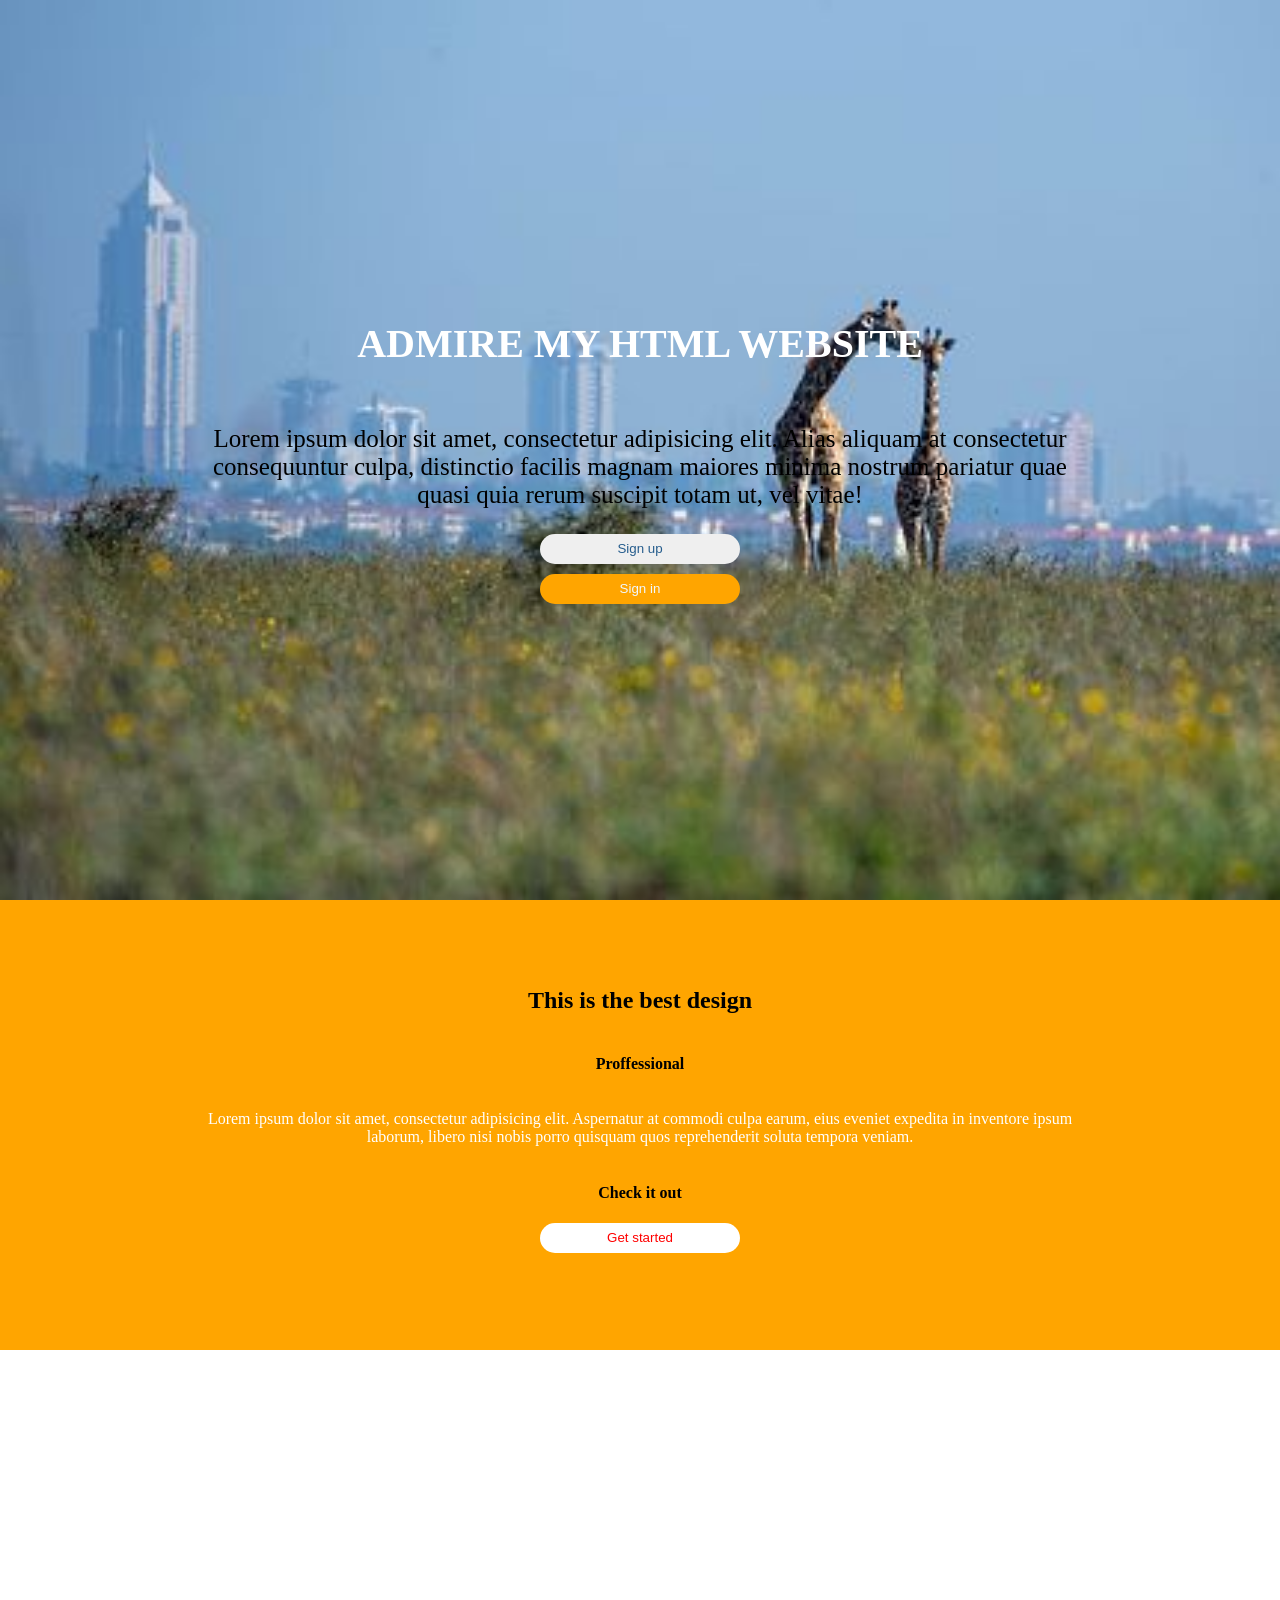
<file: index.html>
<!DOCTYPE html>
<html lang="en">
<head>
    <meta charset="UTF-8">
    <title>HOME</title>
    <link rel="stylesheet" href="./static/css/styles.css">
</head>
<body>
<!--Start of the banner section-->
<section class="banner-section">
    <div class="banner-container">
        <h1>ADMIRE MY HTML WEBSITE</h1>
        <p>Lorem ipsum dolor sit amet, consectetur adipisicing elit. Alias aliquam at consectetur consequuntur culpa, distinctio facilis
            magnam maiores minima nostrum pariatur quae quasi quia rerum suscipit totam ut, vel vitae!</p>
        <button class="btn-signup">Sign up</button>
        <button class="btn-signin">Sign in</button>
    </div>
</section>
<!--End of the banner section-->
<!--Start of about section-->
<section class="about-section">
    <div class="about-container">
        <div class="top-about-container">
          <h2>This is the best design</h2> 
            <h4>Proffessional</h4>
            <p>Lorem ipsum dolor sit amet, consectetur adipisicing elit. Aspernatur at commodi culpa earum, eius eveniet expedita in inventore ipsum laborum,
                libero nisi nobis porro quisquam quos reprehenderit soluta tempora veniam.</p>
            <h4>Check it out</h4>
            <button class="top-about-button">Get started</button>
        </div>
        <div class="bottom-about-container"></div>
    </div>
</section>
<!--End of about section-->
<section></section>
<section></section>
<section></section>
</body>
</html>
</file>
<file: static/css/styles.css>
body{
    margin: unset;
}
.banner-section{
    background-size: cover;
    background-image: url("../images/img 15.jpg");
    background-repeat: no-repeat;
    height: 100vh;
}
.banner-container{
    height: 100vh;
    display: flex;
    justify-content: center;
    align-items:center;
    flex-direction: column;
    padding-left: 15%;
    padding-right: 15%;
}
.banner-container h1{
    color: white;
    font-size: 40px;
}
.banner-container p{
    color: black;
    text-align: center;
    font-size: 25px;
}
.btn-signup{
    width: 200px;
    height: 30px;
    border: unset;
    border-radius: 100px;
    color: #265d8d;
    cursor: pointer;
    margin-bottom: 10px;
}
.btn-signin{
    width: 200px;
    height: 30px;
    border: unset;
    border-radius: 100px;
    background-color: orange;
    color: aliceblue;
    cursor: pointer;
    margin-bottom: 10px;
}
.about-section ,.about-container{
    height: 100vh;
}
.top-about-container{
    background-color: orange;
    height: 50vh;
    display: flex;
    justify-content: center;
    align-items: center;
    flex-direction: column;
    padding-right: 15%;
    padding-left: 15%;
}
.top-about-container h2 h4{
    color: white;
}
.top-about-container p{
    color: white;
    text-align: center;
}
.top-about-button{
    width: 200px;
    height: 30px;
    border: unset;
    border-radius: 100px;
    background-color: white;
    color: red;
    cursor: pointer;
    margin-bottom: 30px;
}
</file>
